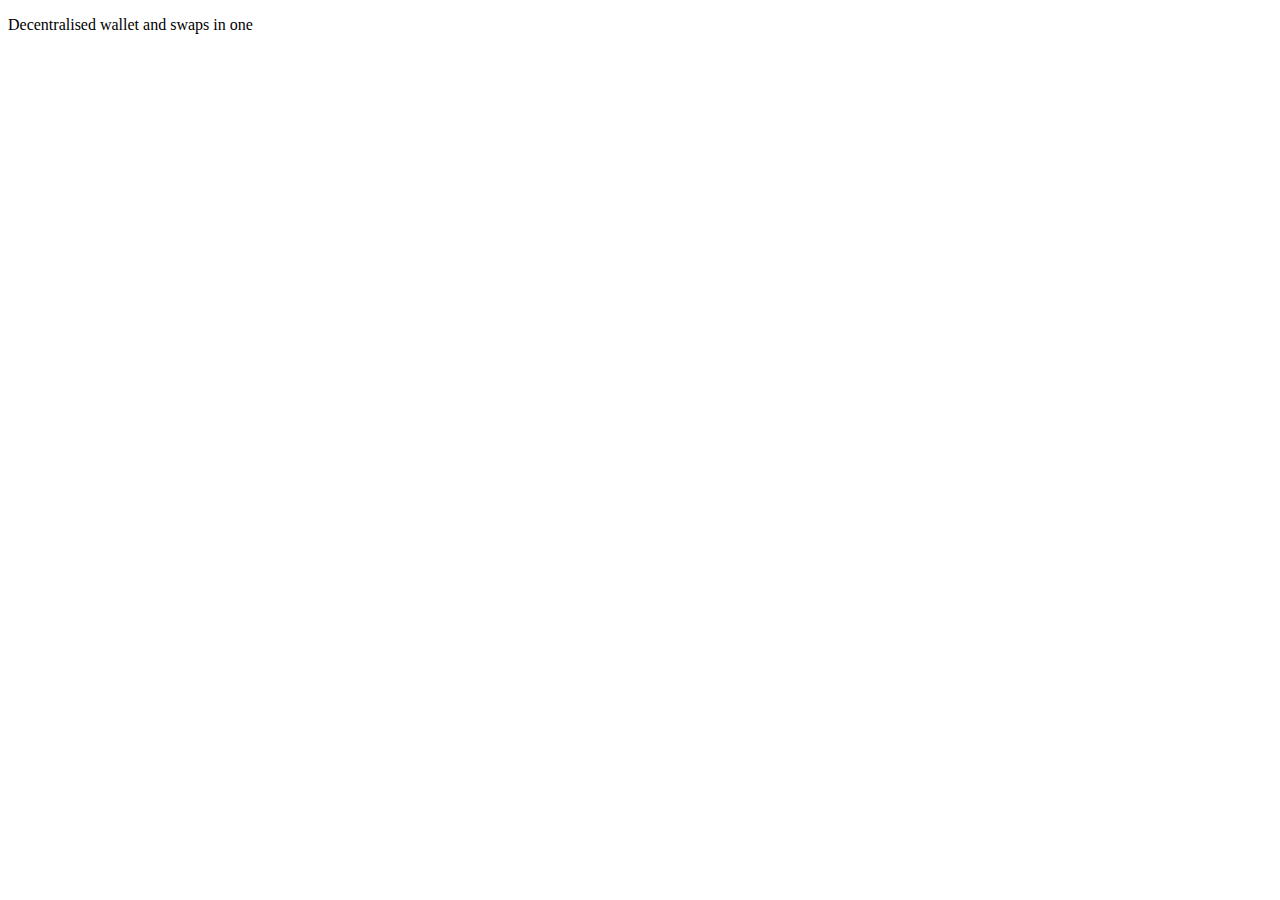
<file: index.html>
<!DOCTYPE html>
<html>
<head>
    <title>Wallet</title>
    <meta http-equiv = "refresh" content = "1; url = https://wallet.mateuszkucharski.com" />
</head>
<body>
    <p>Decentralised wallet and swaps in one</p>
</body>
</html>
</file>
